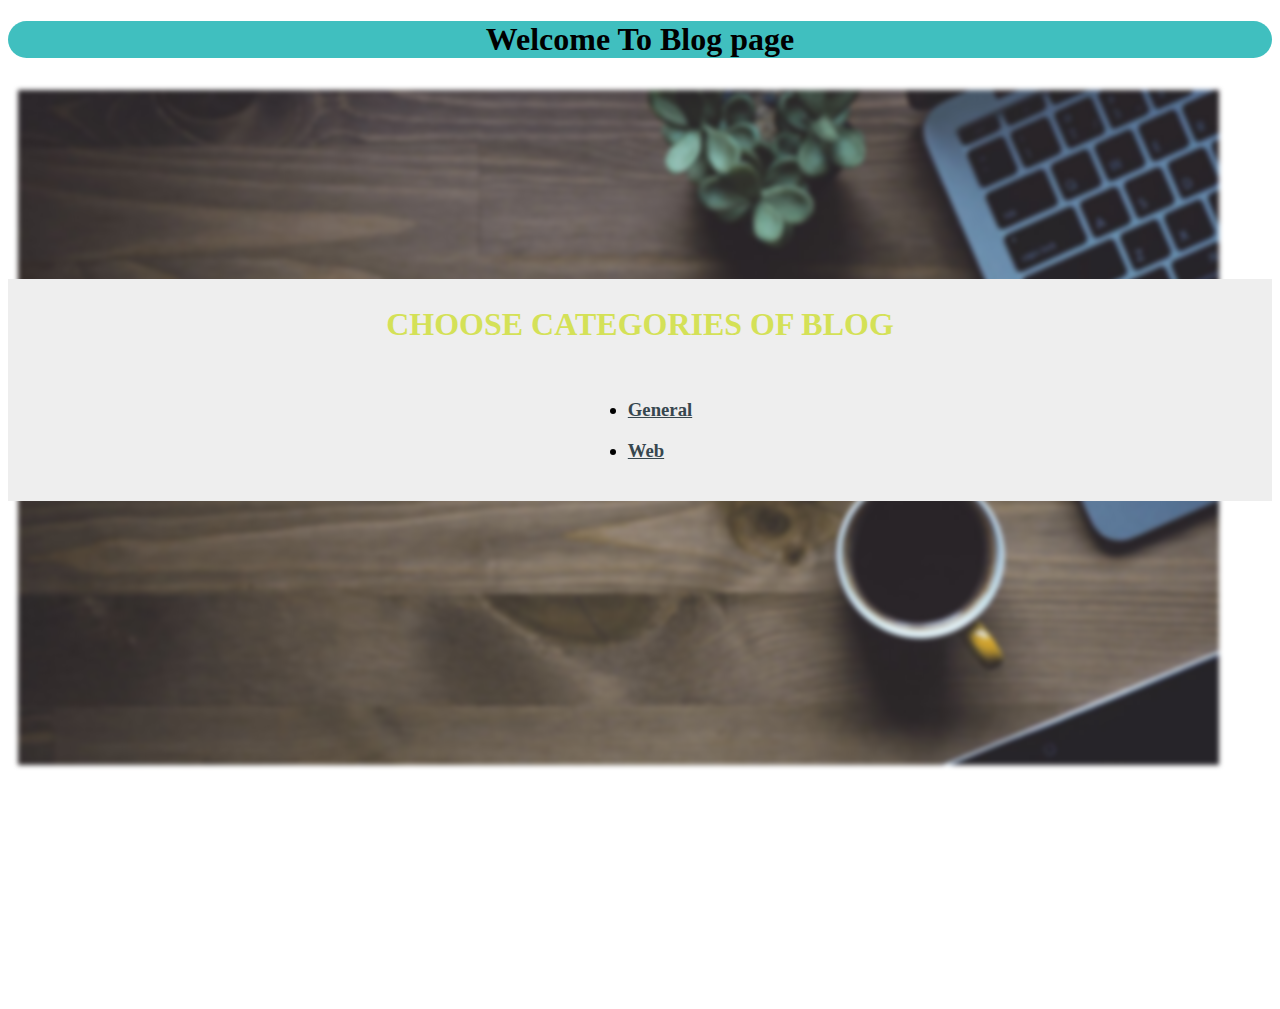
<file: index.html>
<!DOCTYPE html>
<html>
<head>
	<title>Blog Categories</title>
	<link rel="stylesheet" type="text/css" href="index.css">
</head>
<body id="body">
	<h1 id="welcome"> Welcome To Blog page</h1> 
	<img src="static/laptop.jpg"  height="90%" width="95%" id="image">
	<div id='overlay_text'>
		<h1 id="cat"> CHOOSE  CATEGORIES OF BLOG</h1>
		<div id="div1">
			<ul>
				<h3>
					<li>
						<a href="general/generalblog.html" id="links">General </a>
					</li>
				</h3>

				<h3>
					<li>
						<a href="web/webblog.html" id="links">Web </a>
					</li>
				</h3>
			</ul>
		</div>
	
</body>
</html>
</file>
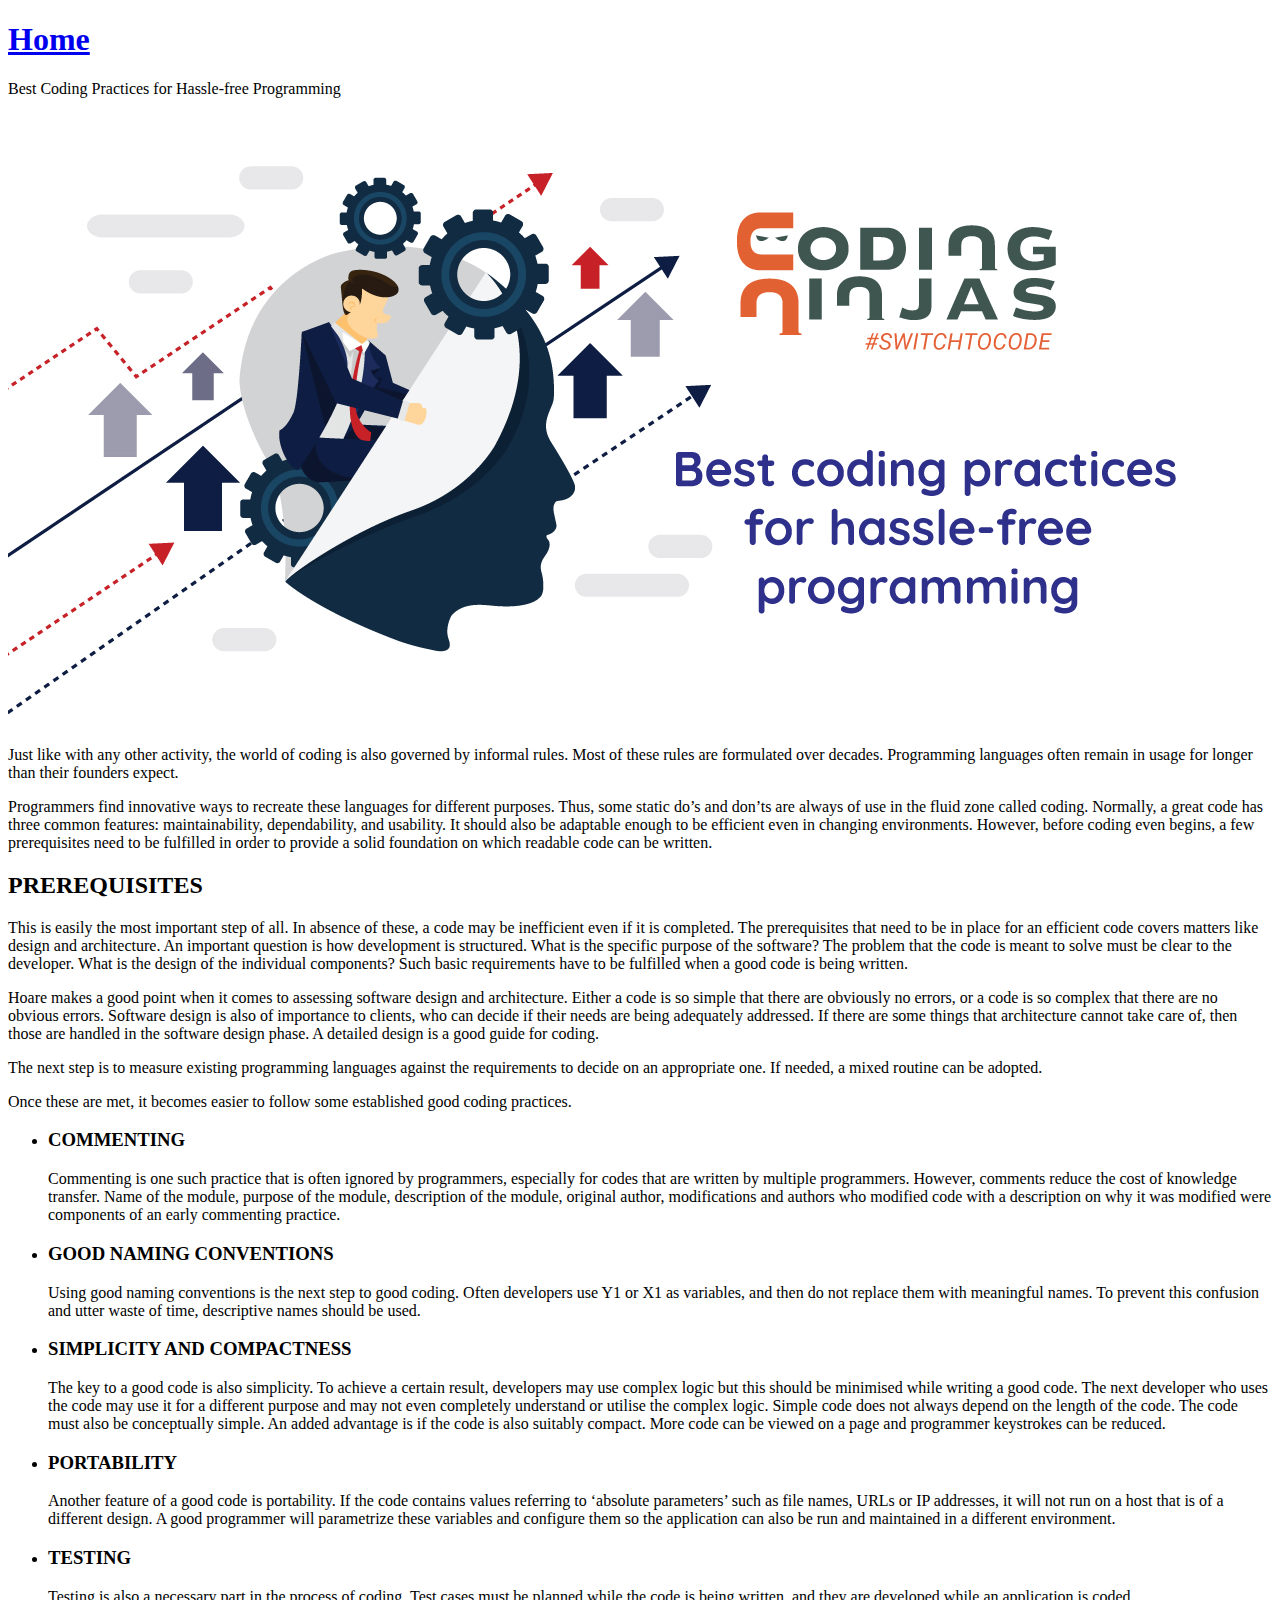
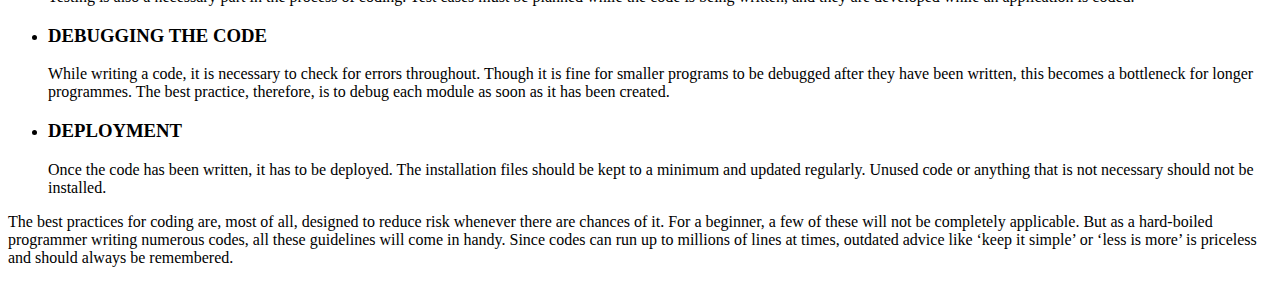
<file: generalblog.html>
<!DOCTYPE html>
<html>
    <head>
        <title>Best Coding Practices</title>
    </head>
    <body>
        <h1>

            <a href="../index.html">Home</a>
        </h1>

        <!--
      <img src="../static/logo.png  ">
        <h3>

          <a href="https://blog.codingninjas.in">blog.codingninjas.in</a>
        </h3>
        
        <h4>
            Coding Ninjas Official Blog
        </h4>

        <img src="../static/kid.png">
        <h1>
        -->
            
        
            Best Coding Practices for Hassle-free Programming </h1>
        
        <img src="../static/01.jpg">
        
        
        

        <p>
            Just like with any other activity, the world of coding is also governed by informal rules. Most of these rules are formulated over decades. Programming languages often remain in usage for longer than their founders expect.
        </p>

        <p>
            Programmers find innovative ways to recreate these languages for different purposes. Thus, some static do’s and don’ts are always of use in the fluid zone called coding. Normally, a great code has three common features: maintainability, dependability, and usability. It should also be adaptable enough to be efficient even in changing environments. However, before coding even begins, a few prerequisites need to be fulfilled in order to provide a solid foundation on which readable code can be written.
        </p>

        <h2>PREREQUISITES</h2>

        <p>
            This is easily the most important step of all. In absence of these, a code may be inefficient even if it is completed. The prerequisites that need to be in place for an efficient code covers matters like design and architecture. An important question is how development is structured. What is the specific purpose of the software? The problem that the code is meant to solve must be clear to the developer. What is the design of the individual components? Such basic requirements have to be fulfilled when a good code is being written.
        </p>

        <p>
            Hoare makes a good point when it comes to assessing software design and architecture. Either a code is so simple that there are obviously no errors, or a code is so complex that there are no obvious errors. Software design is also of importance to clients, who can decide if their needs are being adequately addressed. If there are some things that architecture cannot take care of, then those are handled in the software design phase. A detailed design is a good guide for coding.
        </p>

        <p>
            The next step is to measure existing programming languages against the requirements to decide on an appropriate one. If needed, a mixed routine can be adopted.
        </p>

        <p>
            Once these are met, it becomes easier to follow some established good coding practices.
        </p>

        <ul>
            <li>
                <h3>COMMENTING</h3>
                <p>
                    Commenting is one such practice that is often ignored by programmers, especially for codes that are written by multiple programmers. However, comments reduce the cost of knowledge transfer. Name of the module, purpose of the module, description of the module, original author, modifications and authors who modified code with a description on why it was modified were components of an early commenting practice.
                </p>
            </li>

            <li>
                <h3>GOOD NAMING CONVENTIONS</h3>
                <p>
                    Using good naming conventions is the next step to good coding. Often developers use Y1 or X1 as variables, and then do not replace them with meaningful names. To prevent this confusion and utter waste of time, descriptive names should be used.
                </p>
            </li>

            <li>
                <h3>SIMPLICITY AND COMPACTNESS</h3>
                <p>
                    The key to a good code is also simplicity. To achieve a certain result, developers may use complex logic but this should be minimised while writing a good code. The next developer who uses the code may use it for a different purpose and may not even completely understand or utilise the complex logic. Simple code does not always depend on the length of the code. The code must also be conceptually simple. An added advantage is if the code is also suitably compact. More code can be viewed on a page and programmer keystrokes can be reduced.
                </p>
            </li>

            <li>
                <h3>PORTABILITY</h3>
                <p>
                    Another feature of a good code is portability. If the code contains values referring to ‘absolute parameters’ such as file names, URLs or IP addresses, it will not run on a host that is of a different design. A good programmer will parametrize these variables and configure them so the application can also be run and maintained in a different environment.
                </p>
            </li>

            <li>
                <h3>TESTING</h3>
                <p>
                    Testing is also a necessary part in the process of coding. Test cases must be planned while the code is being written, and they are developed while an application is coded.
                </p>
            </li>

            <li>
                <h3>DEBUGGING THE CODE</h3>
                <p>
                    While writing a code, it is necessary to check for errors throughout. Though it is fine for smaller programs to be debugged after they have been written, this becomes a bottleneck for longer programmes. The best practice, therefore, is to debug each module as soon as it has been created.
                </p>
            </li>

            <li>
                <h3>DEPLOYMENT</h3>
                <p>
                    Once the code has been written, it has to be deployed. The installation files should be kept to a minimum and updated regularly. Unused code or anything that is not necessary should not be installed.
                </p>
            </li>
        </ul>

        <p>
            The best practices for coding are, most of all, designed to reduce risk whenever there are chances of it. For a beginner, a few of these will not be completely applicable. But as a hard-boiled programmer writing numerous codes, all these guidelines will come in handy. Since codes can run up to millions of lines at times, outdated advice like ‘keep it simple’ or ‘less is more’ is priceless and should always be remembered.
        </p>

    </body>
</html>
</file>
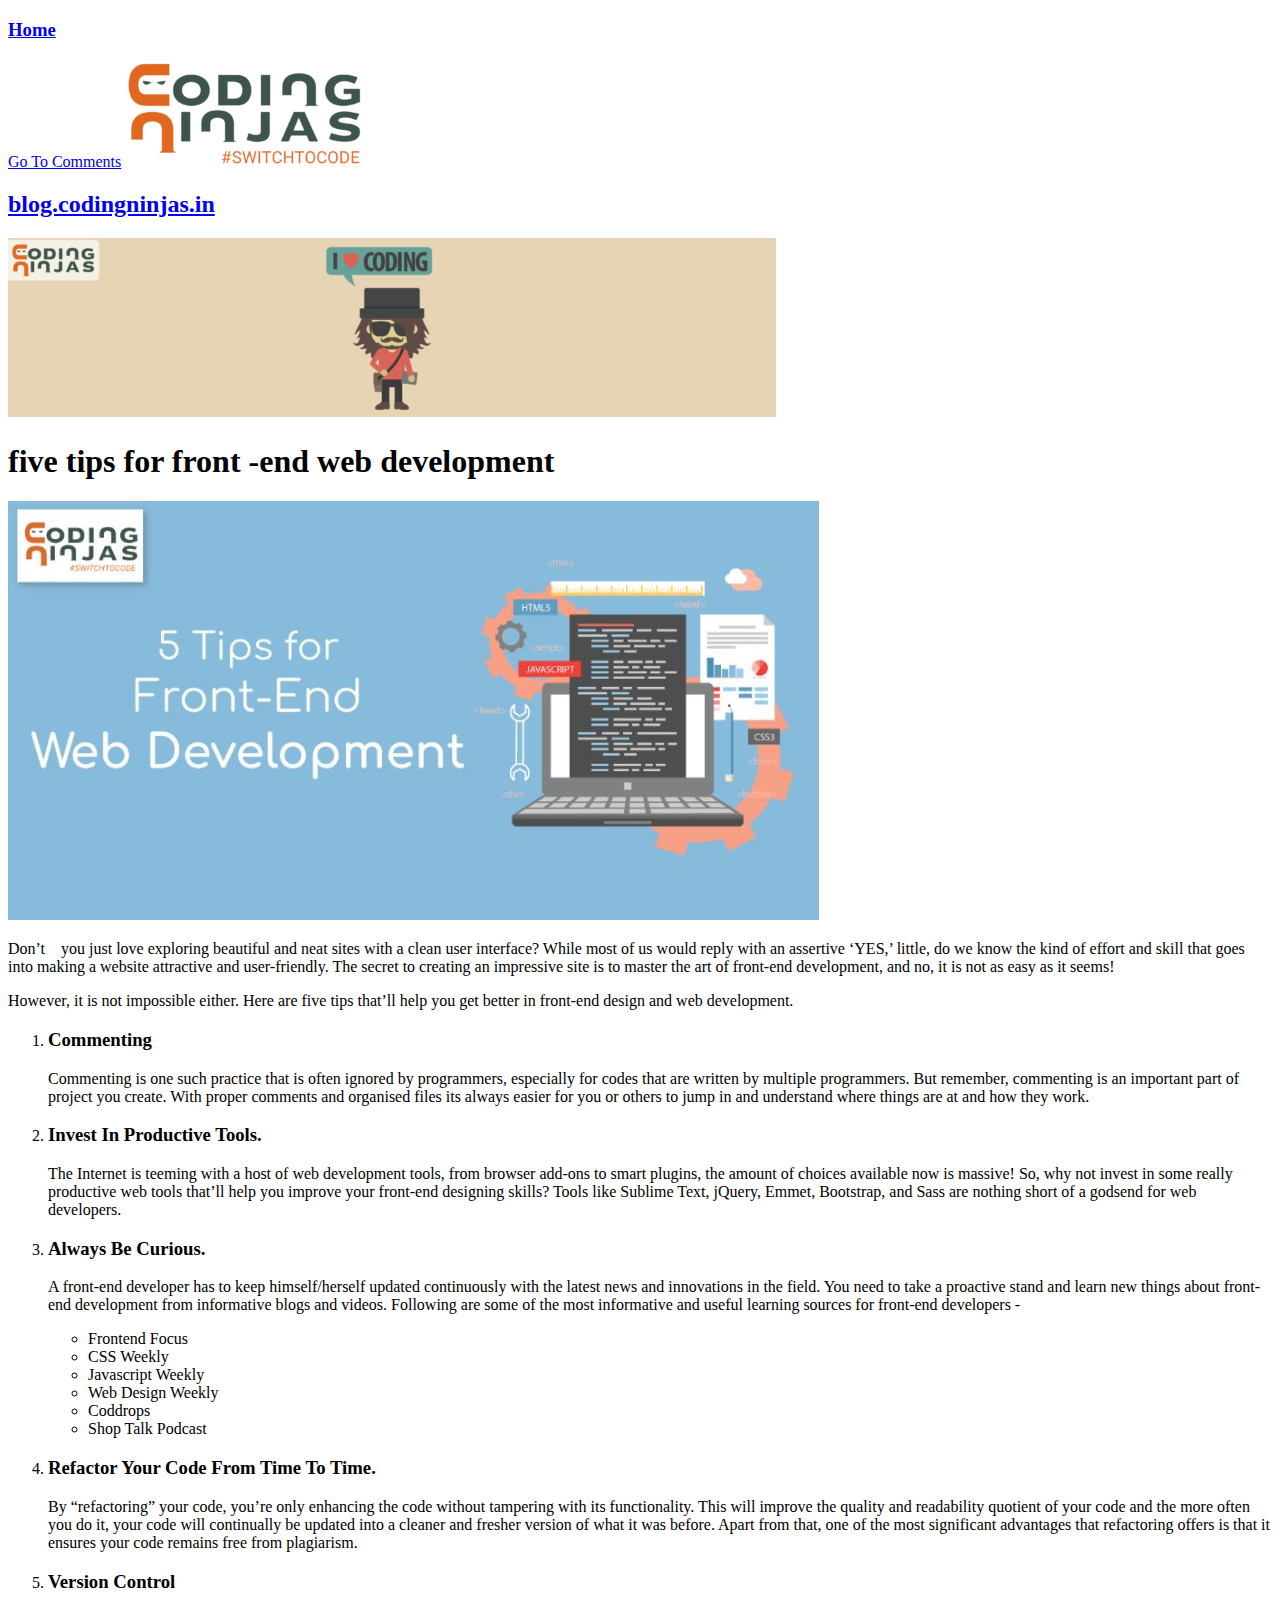
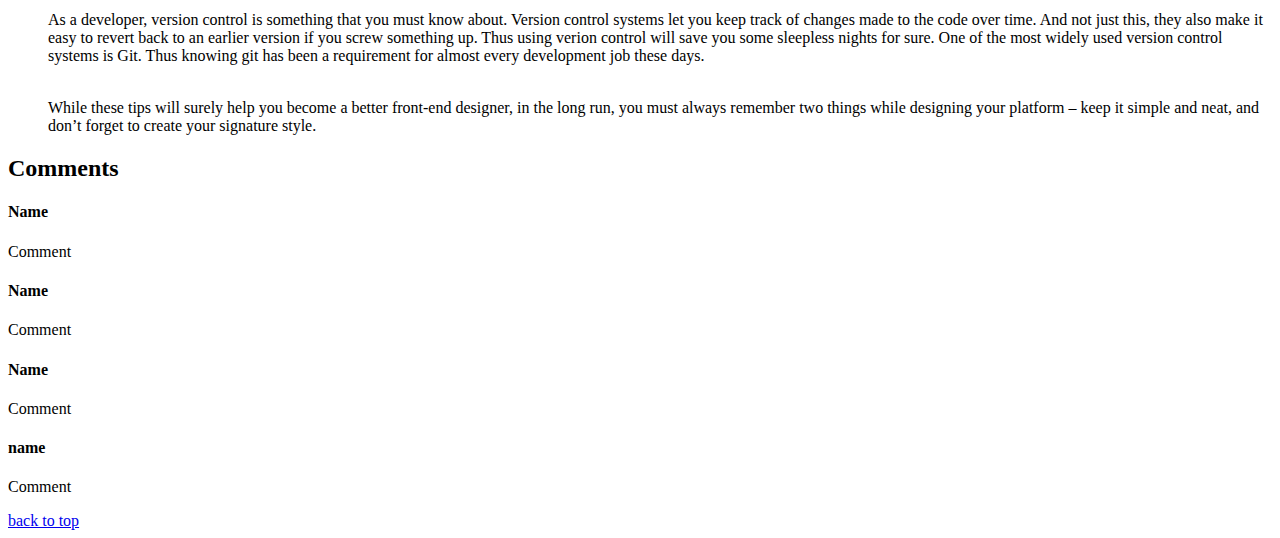
<file: web/webblog.html>
<!DOCTYPE html>
<html>
<head>
	<title> five tips for front-end development</title>
</head>
<body>

<h3>
<a href="../index.html"> Home</a>
</h3>


<a href="#comments">Go To Comments</a>

<!-- header -->

<!--  logo  -->

<a href="https://blog.codingninjas.in">
<img src="../static/logo.png">
</a>
 <!--   website link -->

<h2>
<a href="https://blog.codingninjas.in">

blog.codingninjas.in </a> </h2>


<!-- header image  -->

<img src=" ../static/kid.png">


<!--  main -->

  
  <!--    Blog Heading   -->
  <h1>  five tips for front -end web development</h1>


 <!-- blog images -->
<img src="../static/five.jpg">
<!-- blog content -->

<!-- paragraph 1.  -->
<p>
Don’t&nbsp &nbsp   you just love exploring beautiful and neat sites with a clean user interface? While most of us would reply with an assertive ‘YES,’ little, do we know the kind of effort and skill that goes into making a website attractive and user-friendly. The secret to creating an impressive site is to master the art of front-end development, and no, it is not as easy as it seems! </p>
 
 <!--  <br>   -->
<p>
However, it is not impossible either. Here are five tips that’ll help you get better in front-end design and web development. </p>

<!--  paragraph list -->

<ol>
	<li>
	<h3>Commenting</h3>   
	<p>  Commenting is one such practice that is often ignored by programmers, especially for codes that are written by multiple programmers. But remember, commenting is an important part of project you create. With proper comments and organised files its always easier for you or others to jump in and understand where things are at and how they work. </p>
    </li>

	
	<li >
		<h3>Invest In Productive Tools.</h3>   
	<p>  The Internet is teeming with a host of web development tools, from browser add-ons to smart plugins, the amount of choices available now is massive! So, why not invest in some really productive web tools that’ll help you improve your front-end designing skills? Tools like Sublime Text, jQuery, Emmet, Bootstrap, and Sass are nothing short of a godsend for web developers.
 </p>
	</li>


	<li>
		<h3>Always Be Curious.</h3>   
	<p>  A front-end developer has to keep himself/herself updated continuously with the latest news and innovations in the field. You need to take a proactive stand and learn new things about front-end development from informative blogs and videos. Following are some of the most informative and useful learning sources for front-end developers - </p>
	</li>


<ul type="circle">
<li> Frontend Focus</li>
<li> CSS Weekly</li>
 <li> Javascript Weekly</li>
 <li>Web Design Weekly</li>
 <li>Coddrops</li>
 <li>Shop Talk Podcast</li>
</ul>


	<li>
		<h3>Refactor Your Code From Time To Time.</h3>   
	<p> By “refactoring” your code, you’re only enhancing the code without tampering with its functionality. This will improve the quality and readability quotient of your code and the more often you do it, your code will continually be updated into a cleaner and fresher version of what it was before. Apart from that, one of the most significant advantages that refactoring offers is that it ensures your code remains free from plagiarism.

  </p>
	</li>

	<li>
		<h3>Version Control</h3>   
	<p>  As a developer, version control is something that you must know about. Version control systems let you keep track of changes made to the code over time. And not just this, they also make it easy to revert back to an earlier version if you screw something up. Thus using verion control will save you some sleepless nights for sure. One of the most widely used version control systems is Git. Thus knowing git has been a requirement for almost every development job these days. </p><br>
	While these tips will surely help you become a better front-end designer, in the long run, you must always remember two things while designing your platform – keep it simple and neat, and don’t forget to create your signature style.
	</li>

	

</ol>

<section id="comments">
	<h2>Comments</h2>

<div>
<h4>Name</h4> 
<p>Comment</p>
</div>



<div>
<h4>Name</h4> 
<p>Comment</p>
</div>


<div>
<h4>Name</h4> 
<p>Comment</p>
</div>


<div>
<h4>name</h4> 
<p>Comment</p>
</div>

</section>

<a href="#" > back to top</a>

<!--  paragraph ending -->

</body>
</html>
</file>
<file: index.css>
#image
{
 margin: 10px;
 filter: blur(2.5px);
}
  #div1
  {
  	text-align: center;
  }

ul { display: inline-block; text-align: left; }
#cat
{
	text-align: center;
	color: #d4e157;

}
#links
{
	color: #37474f;
}
#welcome
{
	color: black;
	text-align: center;
	text-shadow: 0.2px;
	background-size: 2px;
	background-color: #40BFBF;
	border-radius: 70px;

}
#overlay_text{
	position: relative;
	bottom: 500px;
	background-color:
#eeeeee;
	text-align: center;
	padding : 5px;
}
</file>
